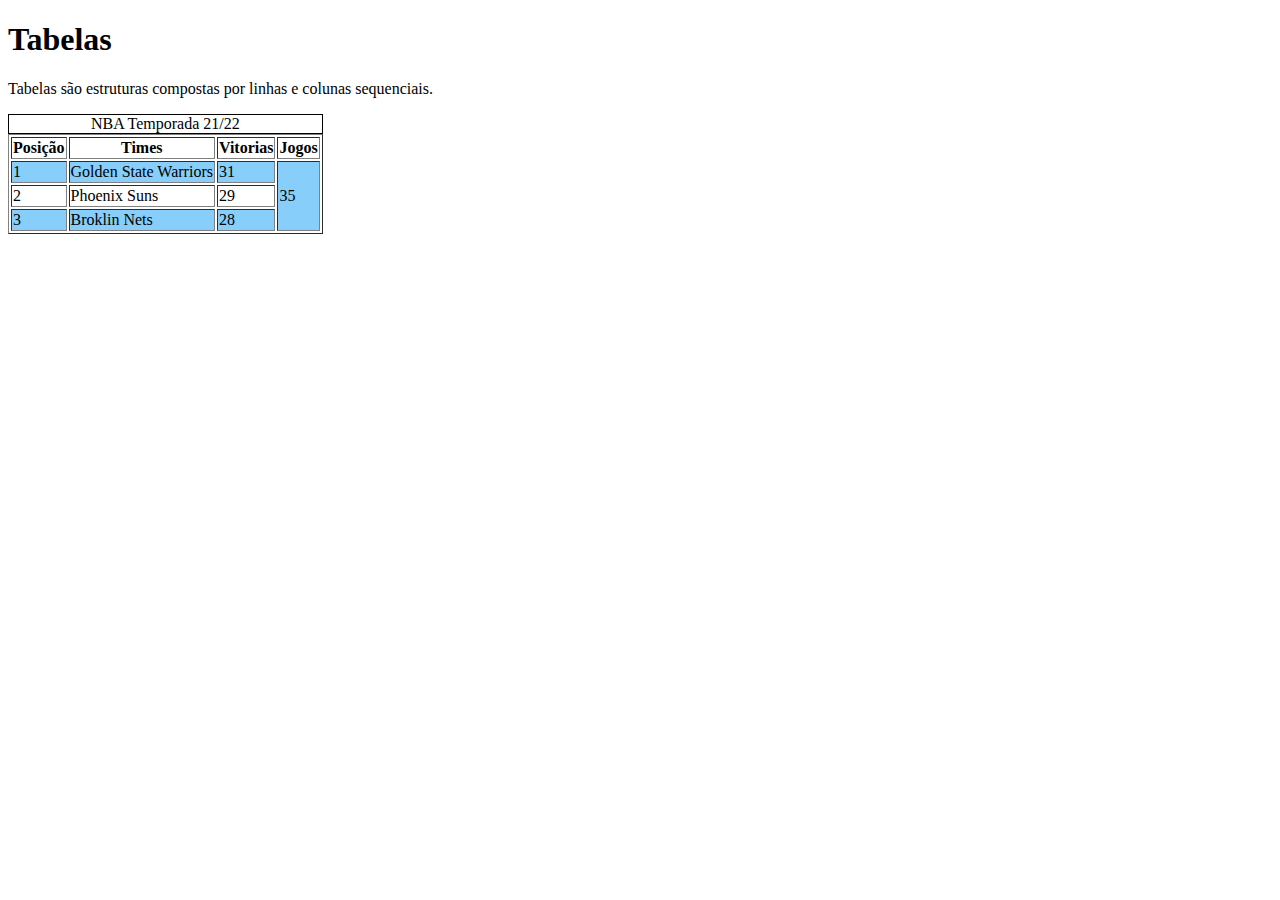
<file: Exercicio 9;30/index.html>
<!DOCTYPE html>
<html lang="pt">
<head>
    <meta charset="UTF-8">
    <meta name="viewport" content="width=device-width, initial-scale=1.0">
    <link rel="stylesheet" href="style.css">
    <title>Tabela NBA
    </title>
</head>
<body>
    <h1>Tabelas</h1>
    <p>Tabelas são estruturas compostas por linhas e colunas sequenciais.</p>
    <table border="1">
        <caption>NBA Temporada 21/22</caption>
        <tr>
            <th>Posição</th>
            <th>Times</th>
            <th>Vitorias</th>
            <th>Jogos</th>
            </tr>
            <tr id="N1">
                <td>1</td>
                    <td>Golden State Warriors</td>
                        <td>31</td>
                        <td rowspan="3" id="N3">35</td>
            <tr id="N2">
                <td>2</td>
                <td>Phoenix Suns</td>
                <td>29</td>
            </tr>
            <tr id="N4">
                <td>3</td>
                <td>Broklin Nets</td>
                <td>28</td>
            </tr>
    </table>
</body>
</html>
</file>
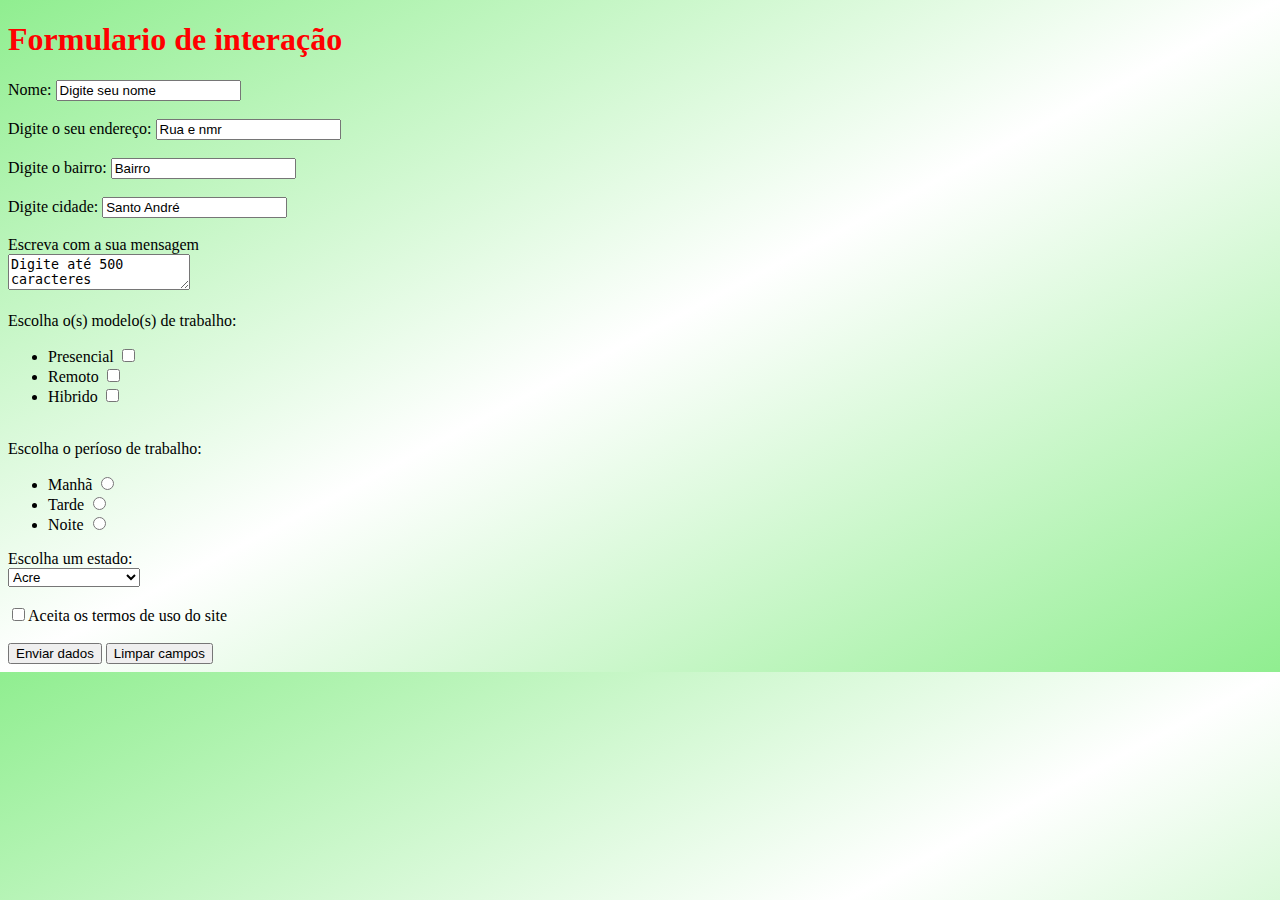
<file: Formulario/index.html>
<!DOCTYPE html>
<html lang="en">
<head>
    <meta charset="UTF-8">
    <meta name="viewport" content="width=device-width, initial-scale=1.0">
    <link rel="stylesheet" href="style.css">
    <title>Document</title>
</head>
<body>
    <H1>Formulario de interação</H1>
    <form action="">
        <label for="nome">Nome:</label>
        <input type="text" name="nome"      id="nome" value="Digite seu nome">
        <br>
        <br>

        <label for="endereço">Digite o seu endereço:</label>
        <input type="text" name="Digite o seu endereço" id="End" value="Rua e nmr"> 
        <br>
        <br>

        <label for="bairro">Digite o bairro:</label>
        <input type="text" name="bairro" id="senha" value="Bairro">
        <br>
        <br>

        <label for="cidade">Digite cidade:</label>
        <input type="text" name="Santo André" id="nascimento" value="Santo André">
        <br>
        <br>
        <label for="estado">Escreva com a sua mensagem</label>
        <br>
        <textarea name="N1" id="N1">Digite até 500 caracteres</textarea>
        <br>
        <br>

       <span>Escolha o(s) modelo(s) de trabalho:</span>
       <ul>
        <li>Presencial
        <input type="checkbox" name="Presencial" ></li>
        <li>Remoto
        <input type="checkbox" name="Presencial" ></li>
        <li>Hibrido
        <input type="checkbox" name="Presencial" ></li>
        </ul>
        <br>
        <span>Escolha o períoso de trabalho:</span>
        <ul>
            <li>
                Manhã
                <input type="radio" name="periodo" value="manha">
            </li>
            <li>
                Tarde
                <input type="radio" name="periodo" value="tarde">
            </li>
            <li>
                Noite
                <input type="radio" name="periodo" value="noite">
            </li>
        </ul>
        <label for="kaka">Escolha um estado:</label>
        <br>
        <select name="estado" id="N3">
            <option value="AC">Acre</option>
            <option value="SP">São Paulo</option>
            <option value="RJ">Rio de Janeiro</option>
            <option value="MG">Minas Gerais</option>
            <option value="RS">Rio Grande do Sul</option>
            <option value="PR">Paraná</option>
            <option value="BA">Bahia</option>
            <option value="PE">Pernambuco</option>
            <option value="CE">Ceará</option>
            <option value="AM">Amazonas</option>
        </select>
        <br>
        <br>
        <input type="checkbox" name="Termos"><label for="termos">Aceita os termos de uso do site</label>
        <br>
        <br>
        <input type="reset" value="Enviar dados">   
        <input type="submit" value="Limpar campos">    
    </form>
</body>
</html>
</file>
<file: Exercicio 9;30/style.css>
caption {
    border: 1px solid black;
}

#N1{
    background-color:lightskyblue ;
}

#N2{
    background-color:white ;
}

#N3{
    background-color:lightskyblue ;
}

#N4{
    background-color:lightskyblue ;
}
</file>
<file: Formulario/style.css>
body{
    background-image: linear-gradient(to bottom right, lightgreen, white,lightgreen);
    font-family: 'Times New Roman', Times, serif;
}
h1{color: red;}
</file>
